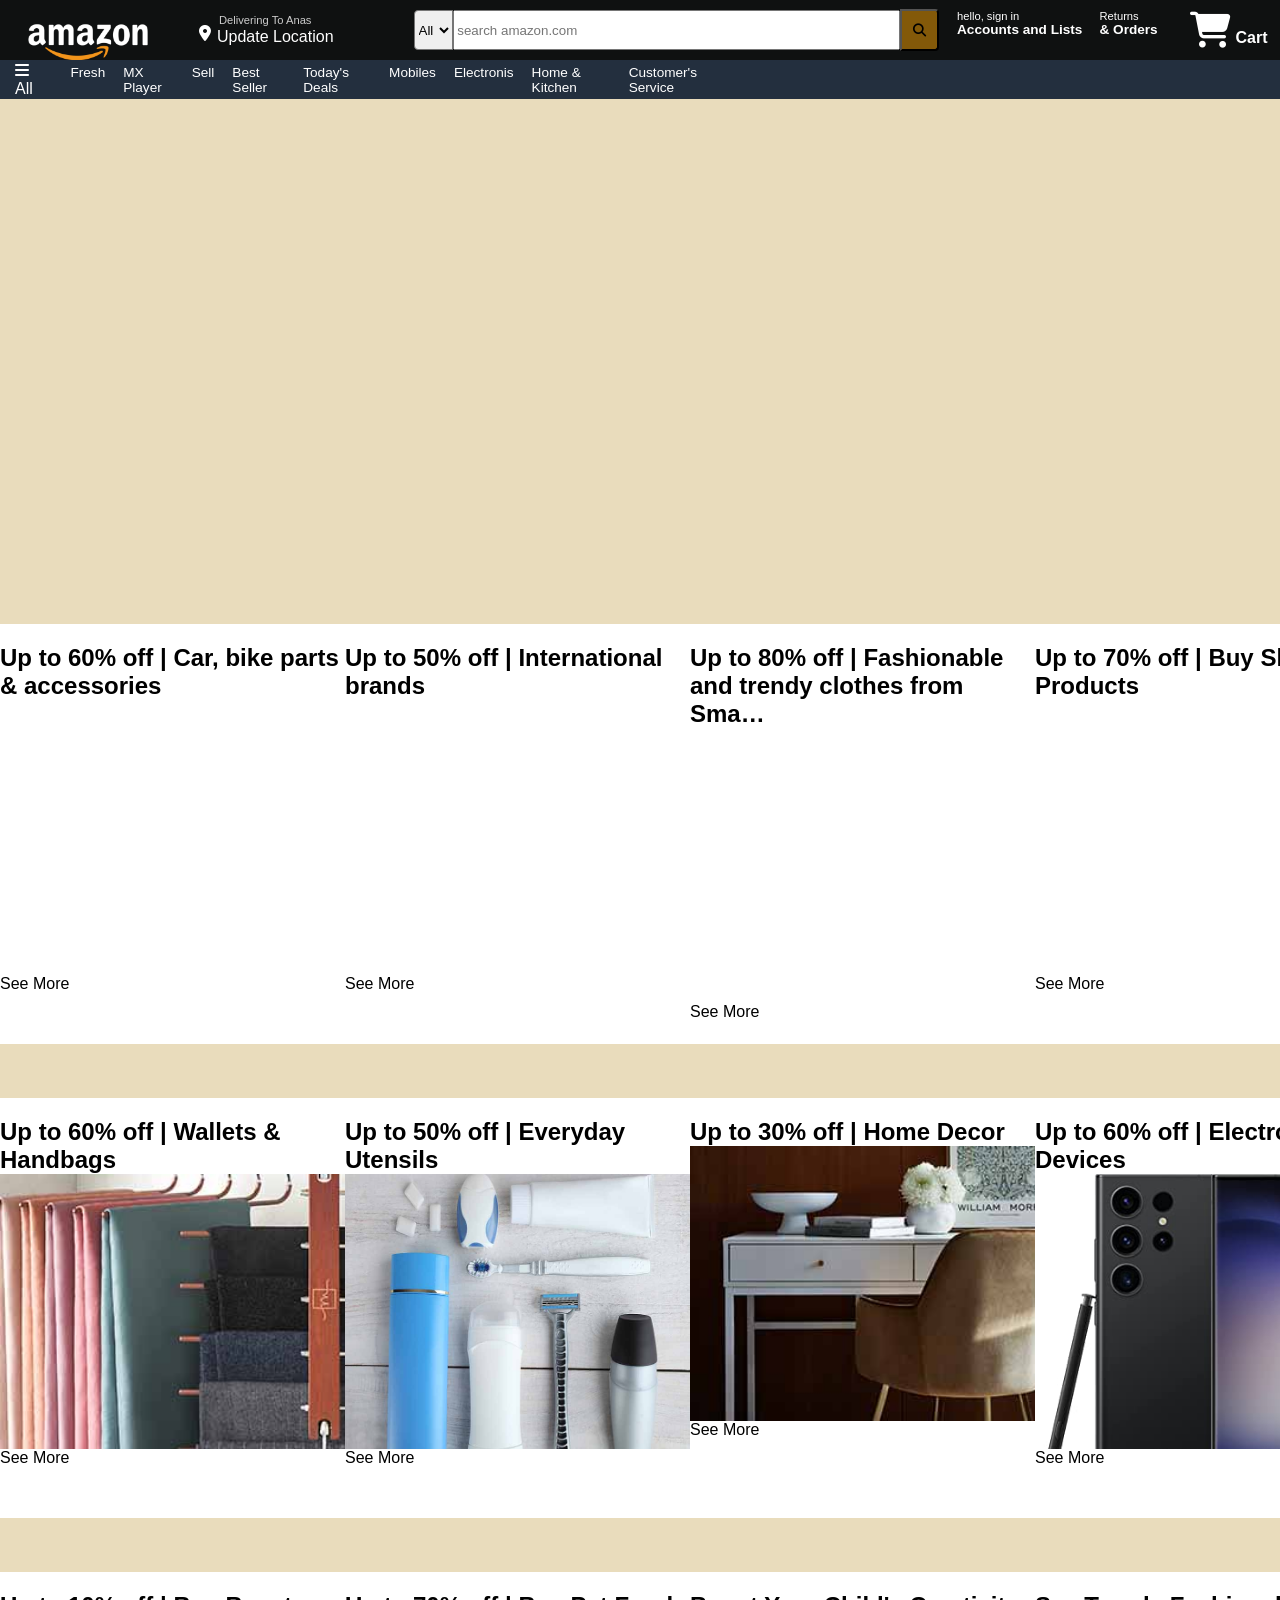
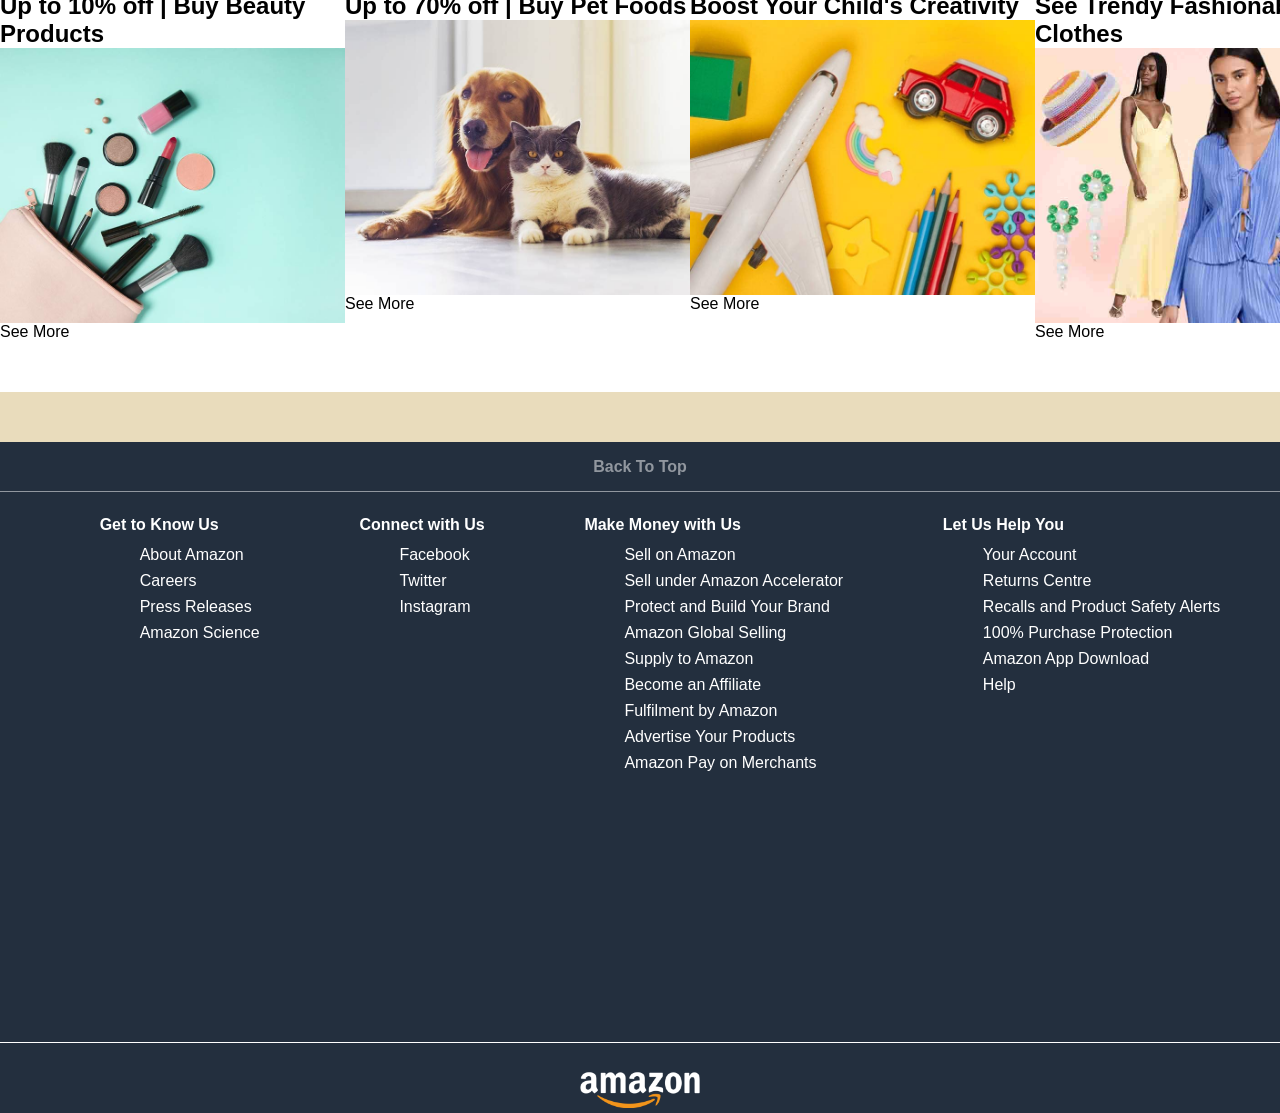
<file: index.html>
<!DOCTYPE html>
<html lang="en">
<head>
    <meta charset="UTF-8">
    <meta name="viewport" content="width=device-width, initial-scale=1.0">
    <title>amazon clone</title>
    <link rel="stylesheet" href="https://cdnjs.cloudflare.com/ajax/libs/font-awesome/6.6.0/css/all.min.css" integrity="sha512-Kc323vGBEqzTmouAECnVceyQqyqdsSiqLQISBL29aUW4U/M7pSPA/gEUZQqv1cwx4OnYxTxve5UMg5GT6L4JJg==" crossorigin="anonymous" referrerpolicy="no-referrer" />
    <link rel="stylesheet" href="style.css">
</head>
<body>
    <header>
        <div class="nav-belt">
           <div class="nav-logo border">
            <div class="amazon-logo"></div>
           </div>
           <div class="nav-add border">
            <div class="add-icon">
                <i class="fa-solid fa-location-dot"></i>
            </div>
            <div class="nav-line">
              <p>Delivering To Anas</p>
              <a>Update Location</a>
            </div>
           </div>
           <div class="search search-border">
                <select class="search-box" name="all" >
                    <option value="All">All</option>
                </select>
                <input class="search-box" type="search" placeholder="search amazon.com">
                <button class="search-box"><i class="fa-solid fa-magnifying-glass"></i></button>
           </div>
            <div class="accounts border">
                <p class="line1">hello, sign in</p>
                <p class="line2">Accounts and Lists</p>
               </div>
             <div class="orders border">
             <p class="line1">Returns</p>
             <p class="line2">& Orders</p>
             </div>
                <div class="cart border">
                    <i class="fa-solid fa-cart-shopping"></i>
                    Cart

           </div>
        </div>
        <div class="nav-main">
            <div class="menu border">
                <i class="fa-solid fa-bars"></i>
                All
            </div>
            <div class="options">
                <p class="border">Fresh</p>
                <p class="border">MX Player</p>
                <p class="border">Sell</p>
                <p class="border">Best Seller</p>
                <p class="border">Today's Deals</p>
                <p class="border">Mobiles</p>
                <p class="border">Electronis</p>
                <p class="border">Home & Kitchen</p>
                <p class="border">Customer's Service</p>
            </div>
            <div class="banner border">
                
            </div>
        </div>
    </header>
    <div class="hero-page">
        <div class="demo-photo"></div>
        <div class="products">
        <div class="shopping-section">
            <h2>Up to 60% off | Car, bike parts & accessories</h2>
            <div class="picture1"></div>
            <a>See More</a>
        </div>
        <div class="shopping-section">
            <h2>Up to 50% off | International brands</h2>
            <div class="picture2"></div>
            <a>See More</a>
        </div>
        <div class="shopping-section">
            <h2>Up to 80% off | Fashionable and trendy clothes from Sma…</h2>
            <div class="picture3"></div>
            <a>See More</a>
        </div>
        <div class="shopping-section">
            <h2>Up to 70% off | Buy Skincare Products</h2>
            <div class="picture4"></div>
            <a>See More</a>
        </div>
    </div>
    </div>
    <br><BR><BR>
    <div class="products">
        <div class="shopping-section">
            <h2>Up to 60% off | Wallets & Handbags</h2>
            <div class="picture5"></div>
            <a>See More</a>
        </div>
        <div class="shopping-section">
            <h2>Up to 50% off | Everyday Utensils</h2>
            <div class="picture6"></div>
            <a>See More</a>
        </div>
        <div class="shopping-section">
            <h2>Up to 30% off | Home Decor</h2>
            <div class="picture7"></div>
            <a>See More</a>
        </div>
        <div class="shopping-section">
            <h2>Up to 60% off | Electronic Devices</h2>
            <div class="picture8"></div>
            <a>See More</a>
        </div>
        </div>
        <BR><BR><BR>
        <div class="products">
        <div class="shopping-section">
            <h2>Up to 10% off | Buy Beauty Products</h2>
            <div class="picture9"></div>
            <a>See More</a>
        </div>
        <div class="shopping-section">
            <h2>Up to 70% off | Buy Pet Foods</h2>
            <div class="picture10"></div>
            <a>See More</a>
        </div>
        <div class="shopping-section">
            <h2>Boost Your Child's Creativity</h2>
            <div class="picture11"></div>
            <a>See More</a>
        </div>
        <div class="shopping-section">
            <h2>See Trendy Fashionable Clothes</h2>
            <div class="picture12"></div>
            <a>See More</a>
        </div>
    </div>
</div>
<footer>
    <div class="footer-top">Back To Top</div>
    <div class="footer-main">
        <div class="content1 details">
        <ul>
            <h4>Get to Know Us</h4>
         <ul>About Amazon</ul>  
         <ul>Careers</ul>  
         <ul>Press Releases</ul>   
          <ul>Amazon Science</ul>  

        </ul>
    </div>
    <div class="content2 details">
        <UL>
           <h4> Connect with Us</h4>
         <ul>Facebook</ul> 
          <ul>Twitter</ul>
         <ul>Instagram</ul> 
        </UL>
    </div>
    <div class="content3 details">
        <UL>
           <h4> Make Money with Us</h4>
            <ul>Sell on Amazon</ul>
           <UL>Sell under Amazon Accelerator</UL>
           <UL>Protect and Build Your Brand</UL>
           <ul>Amazon Global Selling</ul>
            <ul>Supply to Amazon</ul>
            <ul>Become an Affiliate</ul>
           <ul>Fulfilment by Amazon</ul> 
           <ul>Advertise Your Products</ul> 
            <ul>Amazon Pay on Merchants</ul>
        </UL>
    </div>
    <div class="content4 details">
        <ul>
             <h4>Let Us Help You</h4>
             <ul>Your Account</ul>
             <ul>Returns Centre</ul>
             <ul>Recalls and Product Safety Alerts</ul>
             <ul>100% Purchase Protection</ul>  
             <ul>Amazon App Download</ul>
             <UL>Help</UL>  
        </ul>
    </div>
    </div>
    <div class="footer-bottom">
        <div class="footer-logo"></div>
    </div>
</footer>

</body>
</html>
</file>
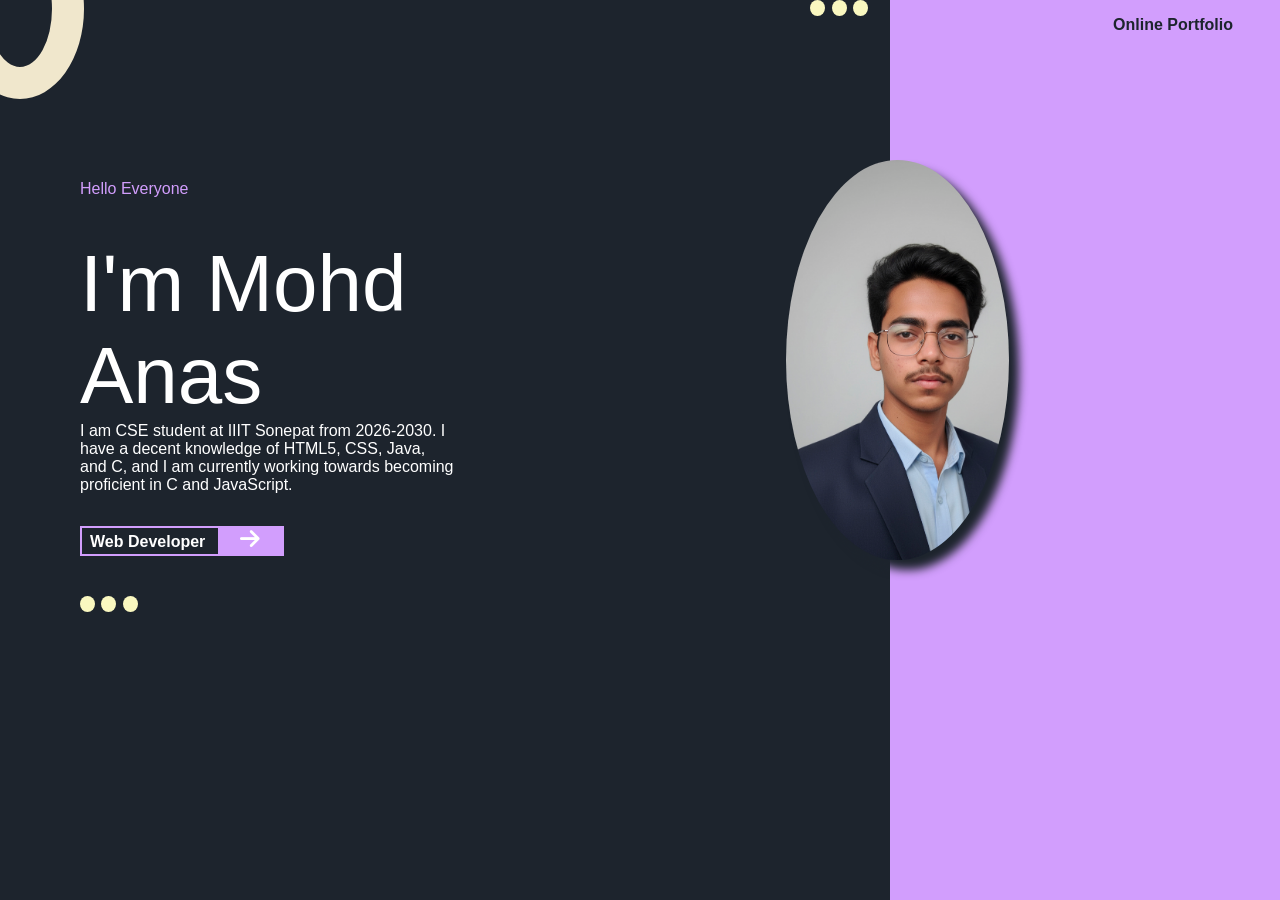
<file: Portfolio/index.html>
<!DOCTYPE html>
<html lang="en">
<head>
    <meta charset="UTF-8">
    <meta name="viewport" content="width=device-width, initial-scale=1.0">
    <title>Document</title>
    <link rel="stylesheet" href="style.css">
 <link rel="stylesheet" href="https://cdnjs.cloudflare.com/ajax/libs/font-awesome/6.7.1/css/all.min.css" integrity="sha512-5Hs3dF2AEPkpNAR7UiOHba+lRSJNeM2ECkwxUIxC1Q/FLycGTbNapWXB4tP889k5T5Ju8fs4b1P5z/iB4nMfSQ==" crossorigin="anonymous" referrerpolicy="no-referrer" />
   
</head>
<body>
    <div class="header">
        <div class="header1">
            <div class="circle"></div>
         <div class="content">
             <div class="hello">Hello Everyone</div>
             <div class="name">I'm Mohd</div>
             <div class="name">Anas</div>
             <div class="about">I am CSE student at IIIT Sonepat from 2026-2030.
I have a decent knowledge of HTML5, CSS, Java, and C, and I am currently working towards becoming proficient in C and JavaScript.             </div>
             <div class="button">
                 <button id="but1">Web Developer <i id="arrow" class="fa-solid fa-arrow-right"></i></button>  
             </div>
             <div class="dots">
                <div class="dot"></div>
                <div class="dot"></div>
                <div class="dot"></div>
             </div>
         </div>
        </div>
     
<div class="header2">
            <div class="dots">
              <div class="dot"></div>
              <div class="dot"></div>
              <div class="dot"></div>
            </div>
        </div> 
         <div class="dp">
           
         </div>
         <p>Online Portfolio</p>
    </div>
    
</body>
</html>
</file>
<file: style.css>
*{
    margin: 0;
    font-family: arial;
    border: border-box;
}
.border:hover{
    border: 1px solid white;
}
.nav-belt{
    background-color: #0f1111;
    height: 60px;
    display: flex;
    align-items: center;
   justify-content: space-evenly;
    color: #ffffff;
    width: 100vw;
}
.nav-logo{
    height: 60px;
    width: 150px;
}
.amazon-logo{
    height: 60px;
    width: 150px;
    background-image: url(amazon_logo.png);
    background-size: cover;
}
.nav-add{
    height: 50px;
    width: 200px;
    margin-top: 5px;
    margin-bottom: 5px;
    display: flex;
    flex-wrap: wrap;
    align-items: center;
    justify-content: center;
    padding-right: 9px;
    padding-left: 9px;
    margin-right: 2px;
}
.add-icon{
    margin-top: 8px;
    width: 15px;
    height: 18px;
}
.nav-add p{
height: 14px;
width: 150px;
color: #cccccc;
font-size: 0.7rem;
margin-left: 5px;
}
.nav-add a{
width: 150px;
height: 16px;
font-size: 0.85;
margin-left: 3px;
}
.search{
    height: 50px;
    width: 525px;
    display: flex;
    padding-left: 6px;
    padding-right: 6px;
    display: flex;
    align-items: center;
}
.search-box
{
    height: 40px;
    width: 525px;
}
.search select{
width: 42px;
border-top-left-radius: 4px;
border-bottom-left-radius: 4px;
}
.search button{
background-color: rgba(157, 105, 8, 0.819);
width: 40px;
height: 42px;
border-top-right-radius: 4px;
border-bottom-right-radius: 4px;
}
.search input{
    width: 90%;
    z-index: 1;
    }
    .line1{
        font-size: 0.7rem;
    }
    .line2{
        font-size: 0.85rem;
        font-weight: 700;
    }
    .accounts{
        height: 50px;
        width: 130px;
        margin-top: 9px;
    }
    .orders{
        height: 50px;
        width: 78px;
        margin-top: 9px;
    }
    .head-end{
        padding-left: 9px;
        padding-right: 9px;
        padding-bottom: 10px;
    }
   .cart i{
    font-size: 36px;
   }
   .cart{
    font-weight: 700;
   }
 .nav-main{
    height: 39px;
    background-color: #232f3e;
    color: #ffffff;
    display: flex;
    align-items: center;
    font: 1rem;
 }
 .menu{
    padding-right: 15px;
    margin-left: 15px;
 }
 .options{
    display: flex;
    font-size: 0.85rem;
    padding-right: 15%;
 }
 .options p{
    padding-left: 9px;
    padding-bottom: 9px;
    padding-top: 9px;
    padding-right: 9px;
 }
 .banner{
    height: 39px;
    width: 400px;
    background-image: url(https://m.media-amazon.com/images/G/31/img19/SiddMiniTV/SWM_400x39_MX-1._CB541558057_.jpg);
    background-size: cover;
  
 }
 .search-border:hover{
    border: 1px solid orange
 }
 /**hero page styling **/
 .hero-page{
    background-color: #E9DCBC;

 }
 .demo-photo{
    background-image: url(https://images-eu.ssl-images-amazon.com/images/G/31/sthaneka/Alphonsa/GW/NOV/BAU/GW_HERO_PC_1_2x._CB542130280_.jpg);
    background-size: cover;
    height: 450px;
    margin-bottom: 75px;
 }
 .shopping-section{
    width: 350px;
    height: 385px;
    padding-top: 20px;
    padding-bottom: 15px;
    background-color: #ffffff;
 }
 .picture1{
    background-image: url(https://images-eu.ssl-images-amazon.com/images/G/31/2023/GateWay/December/CC/PC_379x304_1._SY304_CB572341311_.jpg);
    background-size: cover;
    width: 345px;
    height: 275px;
 }
 .picture2{
    background-image: url(https://images-eu.ssl-images-amazon.com/images/G/31/img19/OOC/Gateway/gw_45/cc/379X304._SY304_CB542716978_.jpg);
    background-size: cover;
    width: 345px;
    height: 275px;
 }
 .picture3{
    background-image: url(https://allforfashiondesign.com/wp-content/uploads/2014/02/gv-16.jpg);
    background-size: cover;
    width: 345px;
    height: 275px;
 }
 .picture4{
    background-image: url(https://m.media-amazon.com/images/I/71YU3WtmObL._AC_SY200_.jpg);
    background-size: cover;
    width: 345px;
    height: 275px;
 }
 .picture8{
   background-image: url(box4_image.jpg);
   background-size: cover;
   width: 345px;
   height: 275px;
 }
 .picture5{
   background-image: url(box1_image.jpg);
   background-size: cover;
   width: 345px;
   height: 275px;
 }
 .picture6{
   background-image: url(box2_image.jpg);
   background-size: cover;
   width: 345px;
   height: 275px;
 }
 .picture9{
   background-image: url(box5_image.jpg);
   background-size: cover;
   width: 345px;
   height: 275px;
 }
 .picture10{
   background-image: url(box6_image.jpg);
   background-size: cover;
   width: 345px;
   height: 275px;
 }
 .picture11{
   background-image: url(box7_image.jpg);
   background-size: cover;
   width: 345px;
   height: 275px;
 }
 .picture12{
   background-image: url(box8_image.jpg);
   background-size: cover;
   width: 345px;
   height: 275px;
 }
 .picture7{
   background-image: url(box3_image.jpg);
   background-size: cover;
   width: 345px;
   height: 275px;
 }
 .products{
    display: flex;
    justify-content: space-evenly;
    background-color: #E9DCBC;
   
 }
 body{
    background-color: #E9DCBC;
 }
 /**footer styling**/
 footer{
    margin-top: 50px;
    background-color: #232f3e;
    color: #ffffff;
 }
 .footer-top{
    height: 49px;
    opacity: 0.5;
    display: flex;
    align-items: center;
    justify-content: center;
    font-weight: 700;
    border-bottom: 1px solid white;
 }
 .footer-main{
     height: 550px;
     border-bottom: 1px solid white;
     display: flex;
     justify-content: space-evenly;

 }
 .footer-bottom{
    display: flex;
    justify-content: center;
    align-items: center;
    height: 70px;
 }
 .footer-logo{
    background-image: url(amazon_logo.png);
    background-size: cover;
    width: 150px;
    height: 60px;
   
 }
 .details{
    display: flex;
    height: 295px;
 }
 ul{
    margin-bottom: 8px;
 }
 h4{
    margin-bottom: 12px;
    margin-top: 24px;
 }
</file>
<file: Portfolio/style.css>
*{
    margin: 0;
    box-sizing: border-box;
    font-family: Arial, Helvetica, sans-serif;
    color: white;
}
.header{
    display: flex;
    background-color: #D29EFD;
}
.header1{
    height: 100vh;
    width: 70%; 
    background-color: #1D242D  ;
    display: flex;
    flex-direction: column;
    justify-content: flex-start;
}
.header2{
    height: 100vh;
    width: 30%; 
    background-color: #1D242D;
    display: flex;
    justify-content: flex-end;
}
.content{
    width: 60%;
    margin-left: 5rem;
    height: 80%;
    display: flex;
    flex-direction: column;
}
.hello{
    color: #D29EFD;
    margin-bottom: 2.5rem;
}
#but1{
    border: 2px solid #D29EFD;
    background-color: #1D242D;
    padding: 0;
    padding-left: .5rem;
    font-weight: 700;
    font-size: 1rem;
}
#arrow{
    background-color: #D29EFD;
    font-size: 1.4rem;
    height: 1.6rem;
    width: 4rem;
    margin-left: .5rem;
}
.dots{
    height: 5vh;
    width: 5vw;
    display: flex;
    margin-right: 1rem;
}
.dot{
    background-color: #FAF8C0;
    border-radius: 50%;
    height: 1rem;
    width: 1rem;
    margin-right: 0.4rem;
}
.circle{
    height: 8rem;
    width: 8rem;
   border: 2rem solid #F0E7CC;
   border-radius: 50%;
   position: relative;
   top: -9%;
   left: -7%;
   height: 20%;
}
.name{
  font-size: 5rem;
}
.button{
   margin-top: 2rem;
   margin-bottom: 2.5rem;
}
.main{
    display: flex;
    width: 30%;
    height: 100vh;
    background-color: #1D242D;
}
.dp{
    height: 25rem;
    width: 20rem;
    border-radius: 50%;
    background-color: white;
    position: relative;
    top: 10rem;
    right: 6.5rem;
    background-image: url(pfp.jpg);
    background-size: cover;
    box-shadow: 10px 10px 10px #1D242D;
}
p{
    position: relative;
    top: 1rem;
    width: 15rem;
    font-weight: 700;
    font-size: 1rem;
    height: 2rem;
    color: #1D242D;
}
</file>
